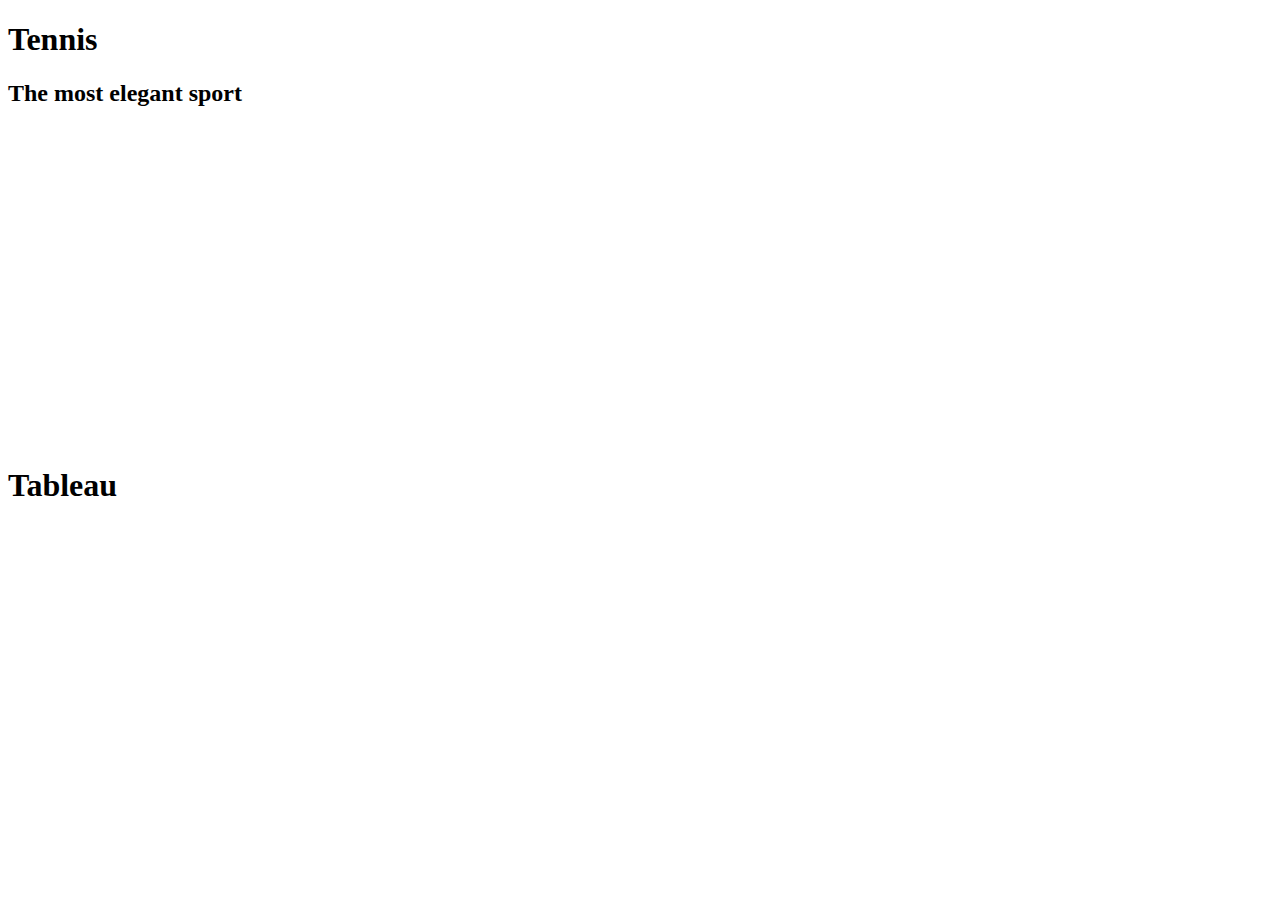
<file: scratch.html>
<!DOCTYPE html>
<html lang="en">
<head>
    <meta charset="UTF-8">
    <meta name="viewport" content="width=device-width, initial-scale=1.0">
    <title>Document</title>
</head>
<body>
    <h1>Tennis</h1>
    <h2>The most elegant sport</h2>
    <iframe width="560" height="315" src="https://www.youtube.com/embed/qohZGTqhXmg?si=N4I8_XpnvBnXUL4q" title="YouTube video player" frameborder="0" allow="accelerometer; autoplay; clipboard-write; encrypted-media; gyroscope; picture-in-picture; web-share" referrerpolicy="strict-origin-when-cross-origin" allowfullscreen></iframe>

    <h1> Tableau </h1>
    <div class= 
</body>
</html>
</file>
